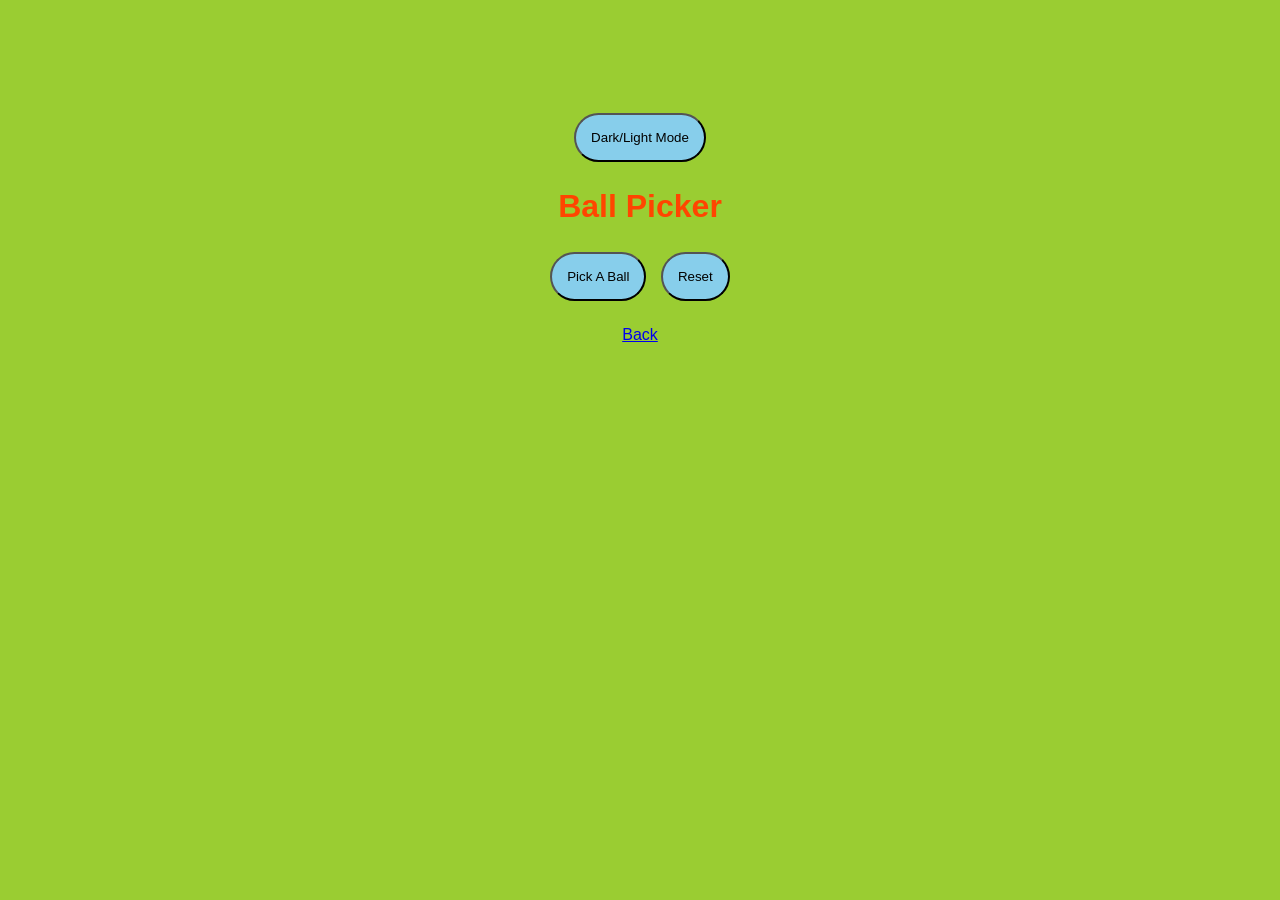
<file: balls.html>
<!DOCTYPE html>
<html>
    <head>
        <title> Pick Ball</title>
        <link rel="stylesheet" href="style.css">
    </head>
    <body>
        <button onclick="changeTheme()"> Dark/Light Mode</button>
        <h1> Ball Picker</h1>
        <button onclick="pickBall()"> Pick A Ball</button>
        <button onclick="resetBall()"> Reset</button>
        <div id="ballResult"></div>
        <a href="index.html"> Back</a>
        <script src="script.js"></script>
    </body>
</html>
</file>
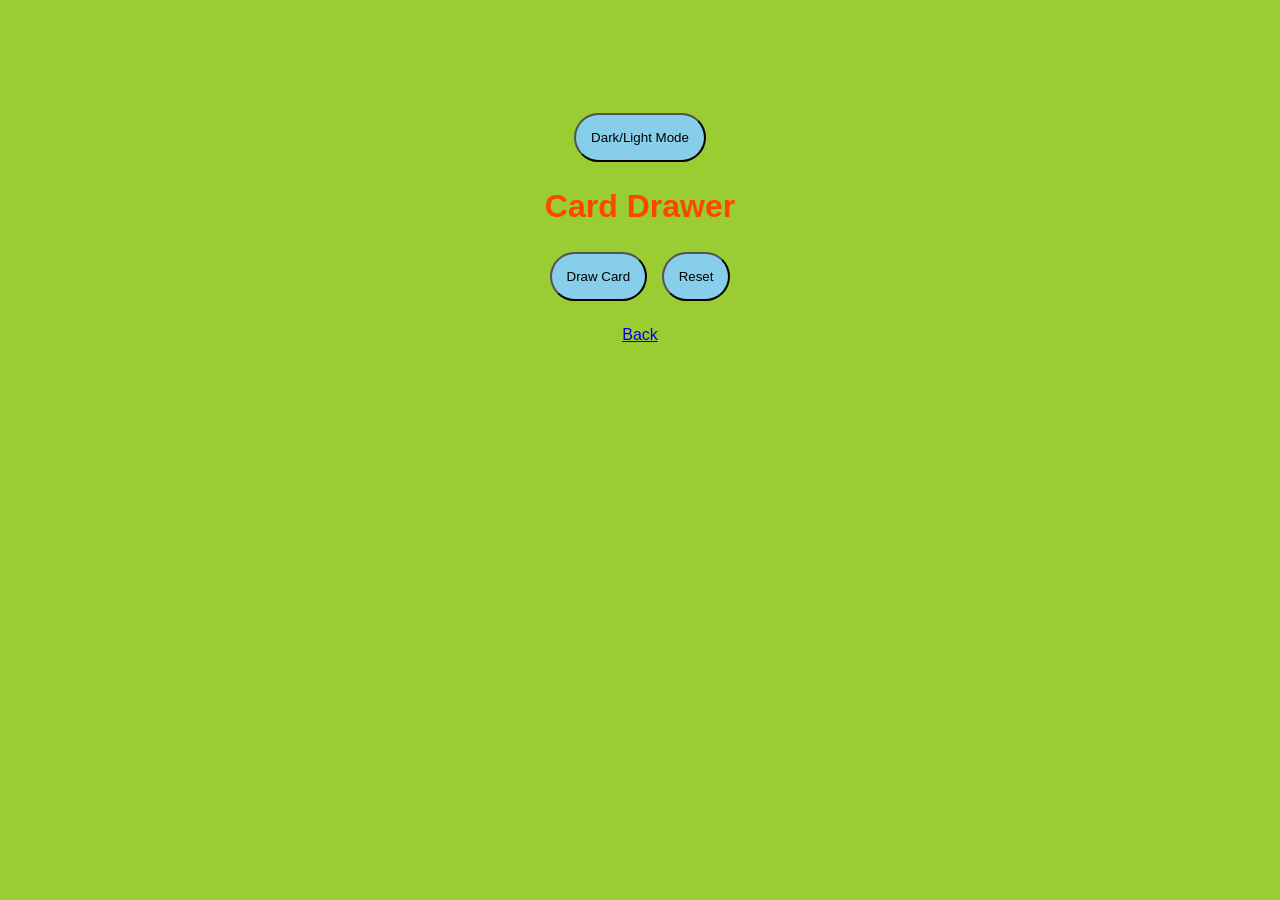
<file: cards.html>
<!DOCTYPE html>
<html>
    <head>
        <title> Draw Card</title>
        <link rel="stylesheet" href="style.css">
    </head>
    <body>
        <button onclick="changeTheme()"> Dark/Light Mode</button>
        <h1> Card Drawer</h1>
        <button onclick="drawCard()"> Draw Card</button>
        <button onclick="resetCard()"> Reset</button>
        <div id="cardResult"></div>
        <a href="index.html"> Back</a>
        <script src="script.js"></script>
    </body>
</html>
</file>
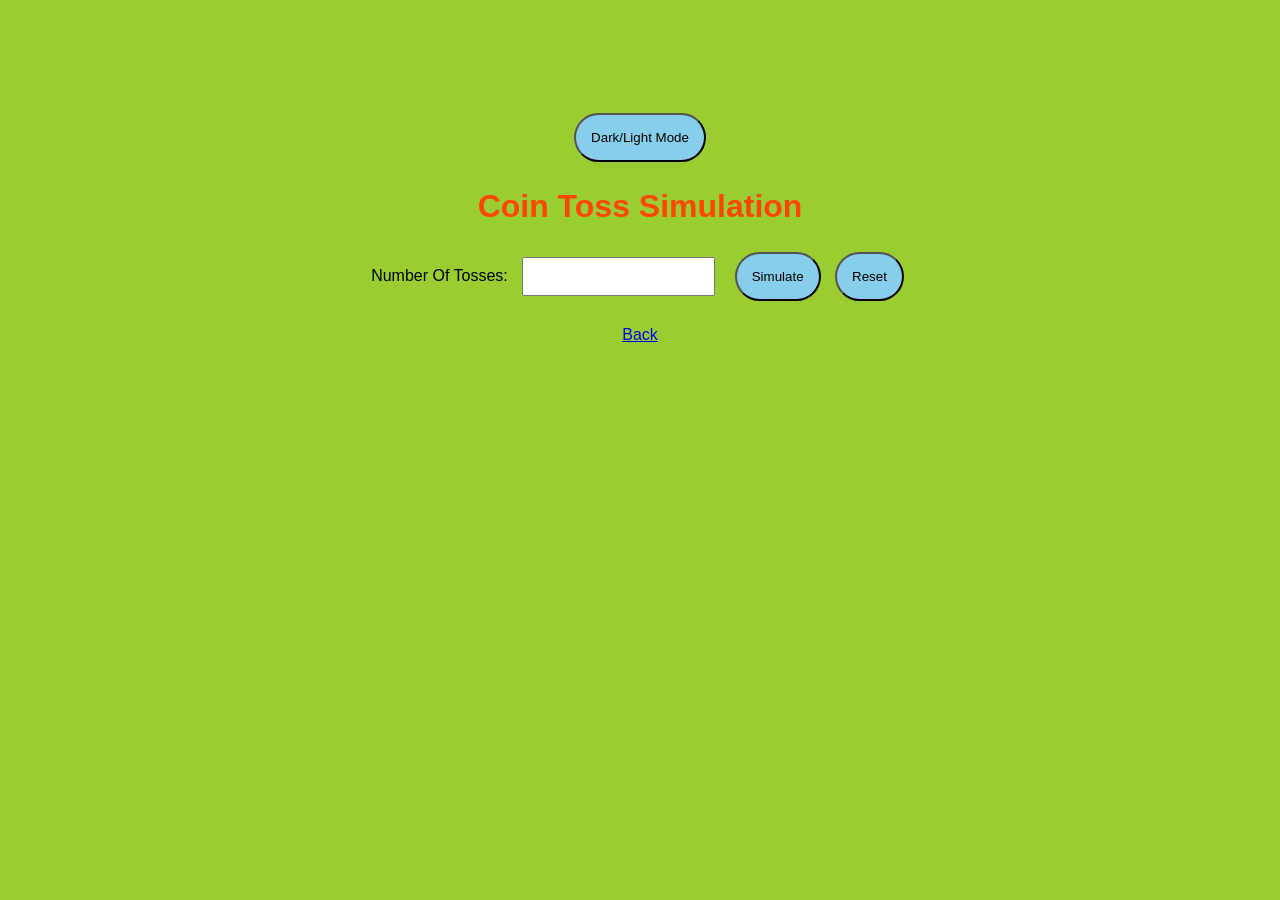
<file: coin.html>
<!DOCTYPE html>
<html>
    <head>
        <title> Coin Toss</title>
        <link rel="stylesheet" href="style.css">
    </head>
    <body>
        <button onclick="changeTheme()"> Dark/Light Mode</button>
        <h1> Coin Toss Simulation</h1>
        <label> Number Of Tosses:</label>
        <input type="number" id="coinInput">
        <button onclick="coinToss()"> Simulate</button>
        <button onclick="resetCoin()"> Reset</button>
        <div id="coinResult"></div>
        <a href="index.html"> Back</a>
        <script src="script.js"></script>
    </body>
</html>
</file>
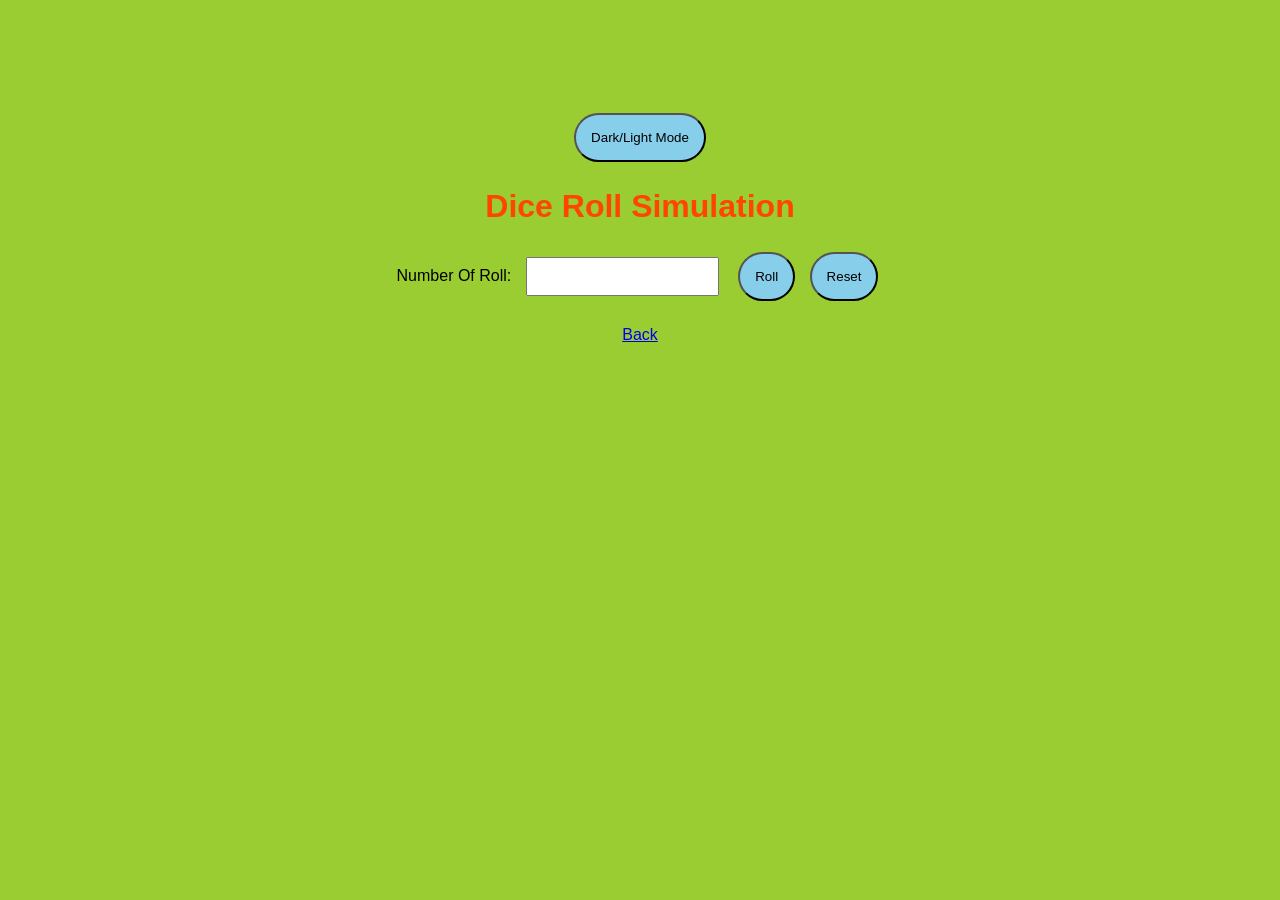
<file: dice.html>
<!DOCTYPE html>
<html>
    <head>
        <title> Dice Roll</title>
        <link rel="stylesheet" href="style.css">
    </head>
    <body>
        <button onclick="changeTheme()"> Dark/Light Mode</button>
        <h1> Dice Roll Simulation</h1>
        <label> Number Of Roll:</label>
        <input type="number" id="diceInput">
        <button onclick="rollDice()"> Roll</button>
        <button onclick="resetDice()"> Reset</button>
        <div id="diceResult"></div>
        <a href="index.html"> Back</a>
        <script src="script.js"></script>
    </body>
</html>
</file>
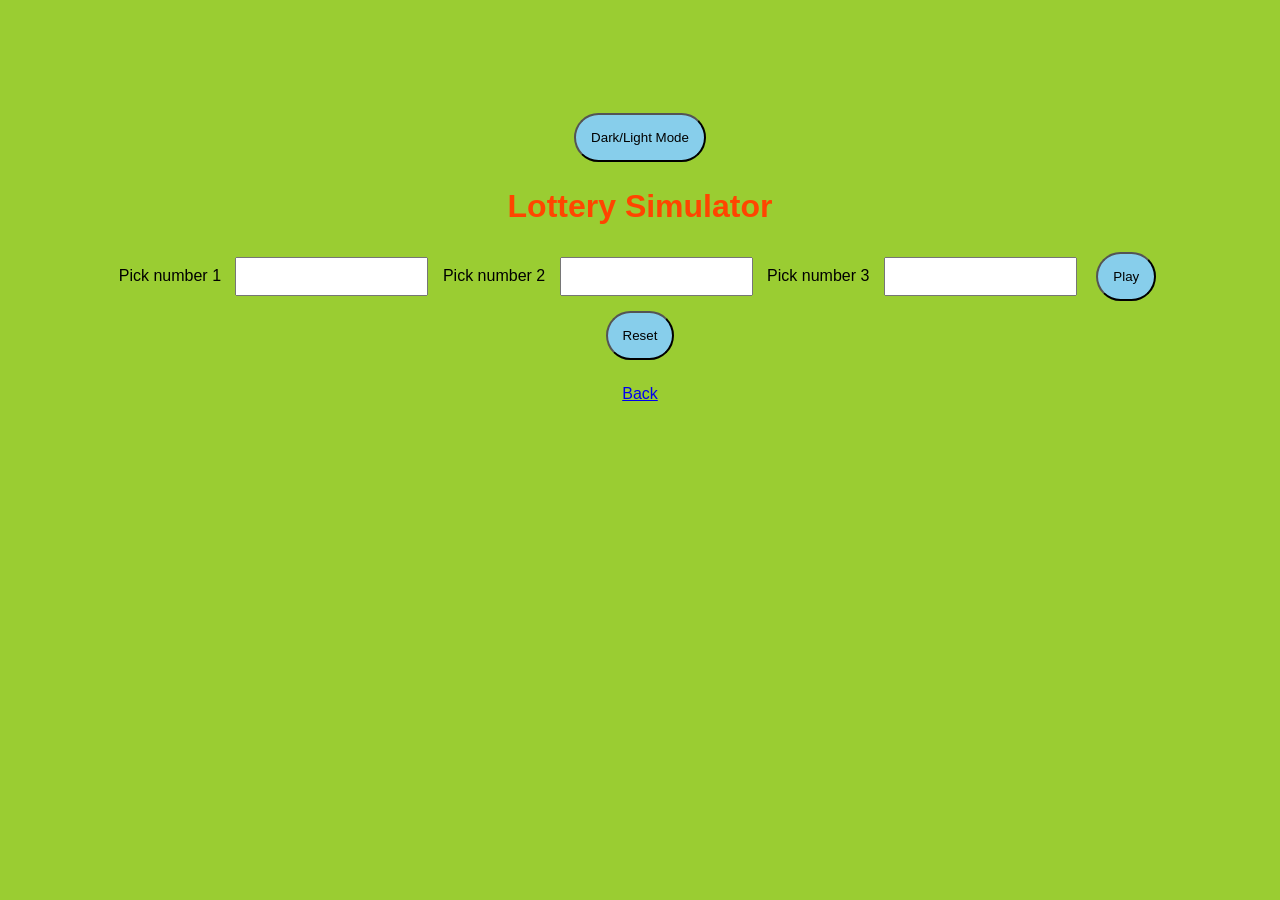
<file: lottery.html>
<!DOCTYPE html>
<html>
    <head>
        <title> Lottery</title>
        <link rel="stylesheet" href="style.css">
    </head>
    <body>
        <button onclick="changeTheme()"> Dark/Light Mode</button>
        <h1> Lottery Simulator</h1>
        <label> Pick number 1</label>
        <input type="number" id="num1">
        <label> Pick number 2</label>
        <input type="number" id="num2">
        <label> Pick number 3</label>
        <input type="number" id="num3">
        <button onclick="lotteryGame()"> Play</button>
         <button onclick="resetLottery()"> Reset</button>
        <div id="lotteryResult"></div>
        <a href="index.html"> Back</a>
        <script src="script.js"></script>
    </body>
</html>
</file>
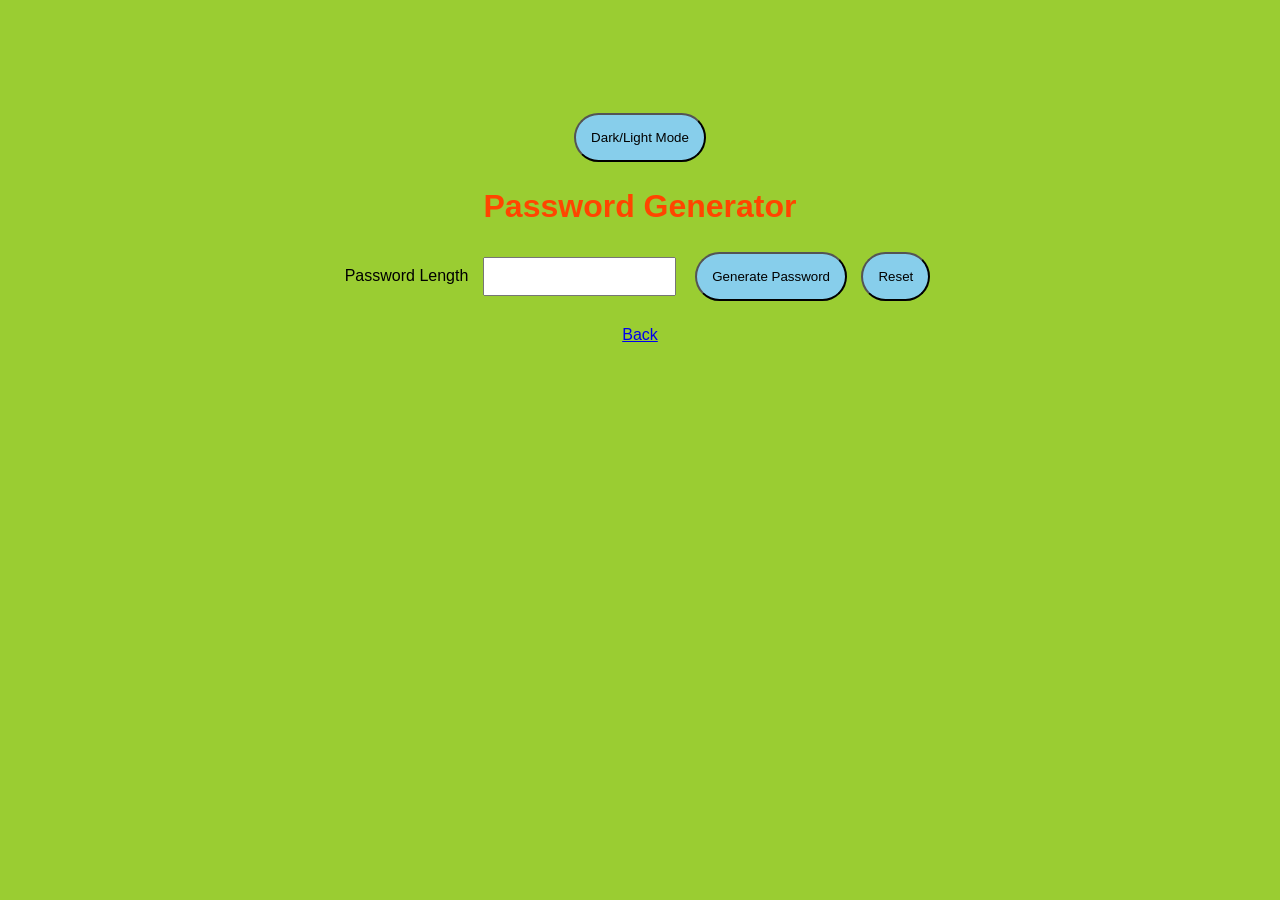
<file: password.html>
<DOCTYPE html>
    <html>
        <head>
            <title> Password Generator</title>
            <link rel="stylesheet" href="style.css">
        </head>
        <body>
            <button onclick="changeTheme()"> Dark/Light Mode</button>
            <h1> Password Generator</h1>
            <label> Password Length</label>
            <input type="number" id="passwordLength" min="1">
            <button onclick="makePassword()"> Generate Password</button>
            <button onclick="resetPassword()"> Reset</button>
            <div id="passwordResult"></div>
            <a href="index.html"> Back</a>
            <script src="script.js"></script>
        </body>
    </html>
</DOCTYPE>
</file>
<file: style.css>
body {
    font-family: Arial;
    text-align: center;
    background-color: yellowgreen;
    color: black;
    padding: 100px;
}
h1 {
    color:orangered;
}
.menu a {
    display: block;
    margin: 10px;
    font-size: 20px;
    text-decoration: none;
    color: blueviolet;
}
.menu a:hover {
    color: blue;
}
input {
    padding: 10px;
    margin: 10px;
}
button {
    color: black;
    background-color: skyblue;
    padding: 15px;
    margin: 5px;
    border-radius: 67px;
}
button:hover {
    color: purple;
    background-color: orange;
}
div {
    margin-top: 20px;
    font-size: 20px;
}
.dark {
    background-color: black;
    color: skyblue;
}
.dark h1 {
    color: lightblue;
}
.dark .menu a{
    color: lightblue;
}
p {
    font-style: italic;
}
</file>
